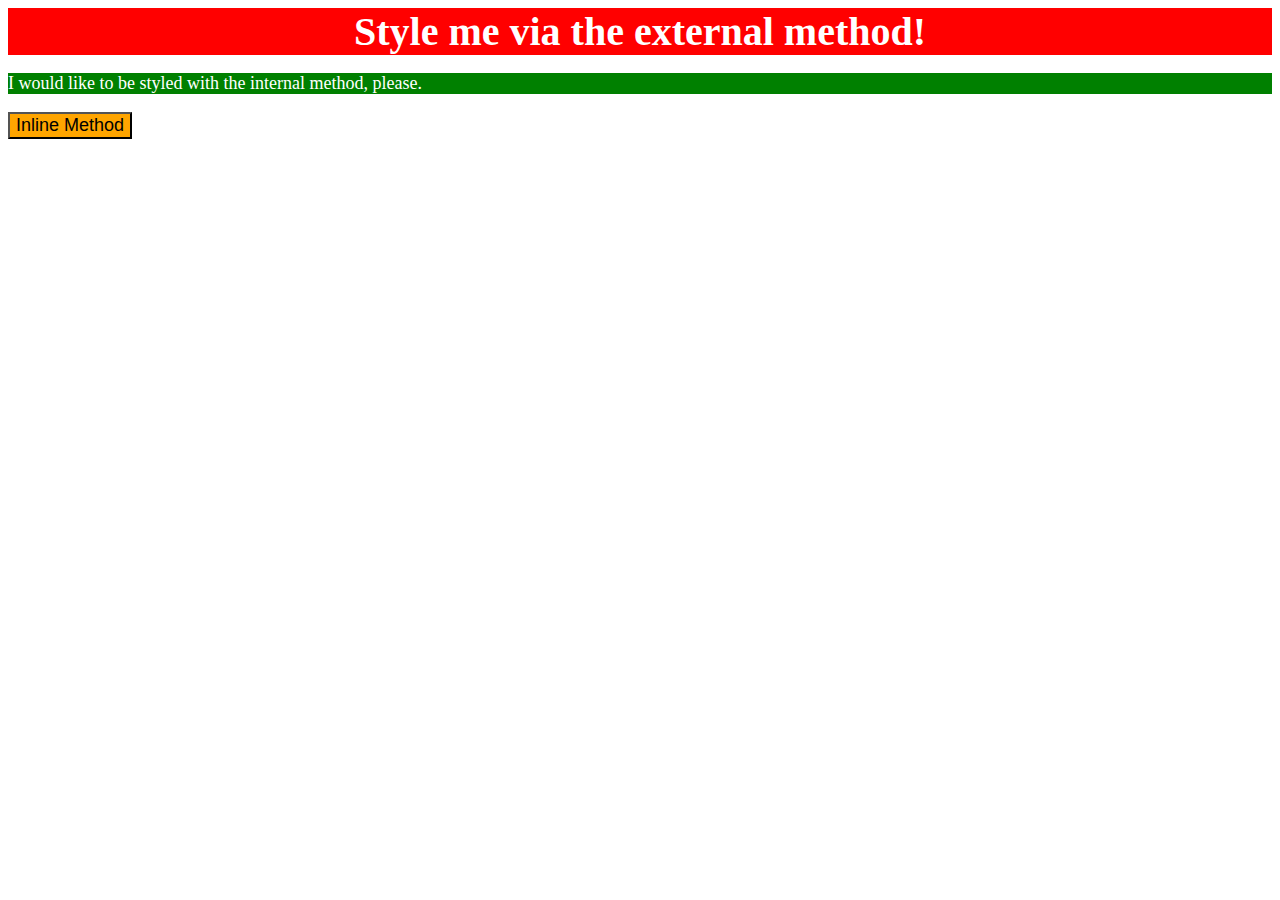
<file: foundations/01-css-methods/index.html>
<!DOCTYPE html>
<html lang="en">
  <head>
    <meta charset="UTF-8">
    <meta http-equiv="X-UA-Compatible" content="IE=edge">
    <meta name="viewport" content="width=device-width, initial-scale=1.0">
    <link rel="stylesheet" href="styles.css">
    <style>
      p {
        background-color: green;
        color: white;
        font-size: 18px;
      }
    </style>
    <title>Methods for Adding CSS</title>
  </head>
  <body>
    <div>Style me via the external method!</div>
    <p>I would like to be styled with the internal method, please.</p>
    <button style="background-color: orange; font-size: 18px;">Inline Method</button>
  </body>
</html>
</file>
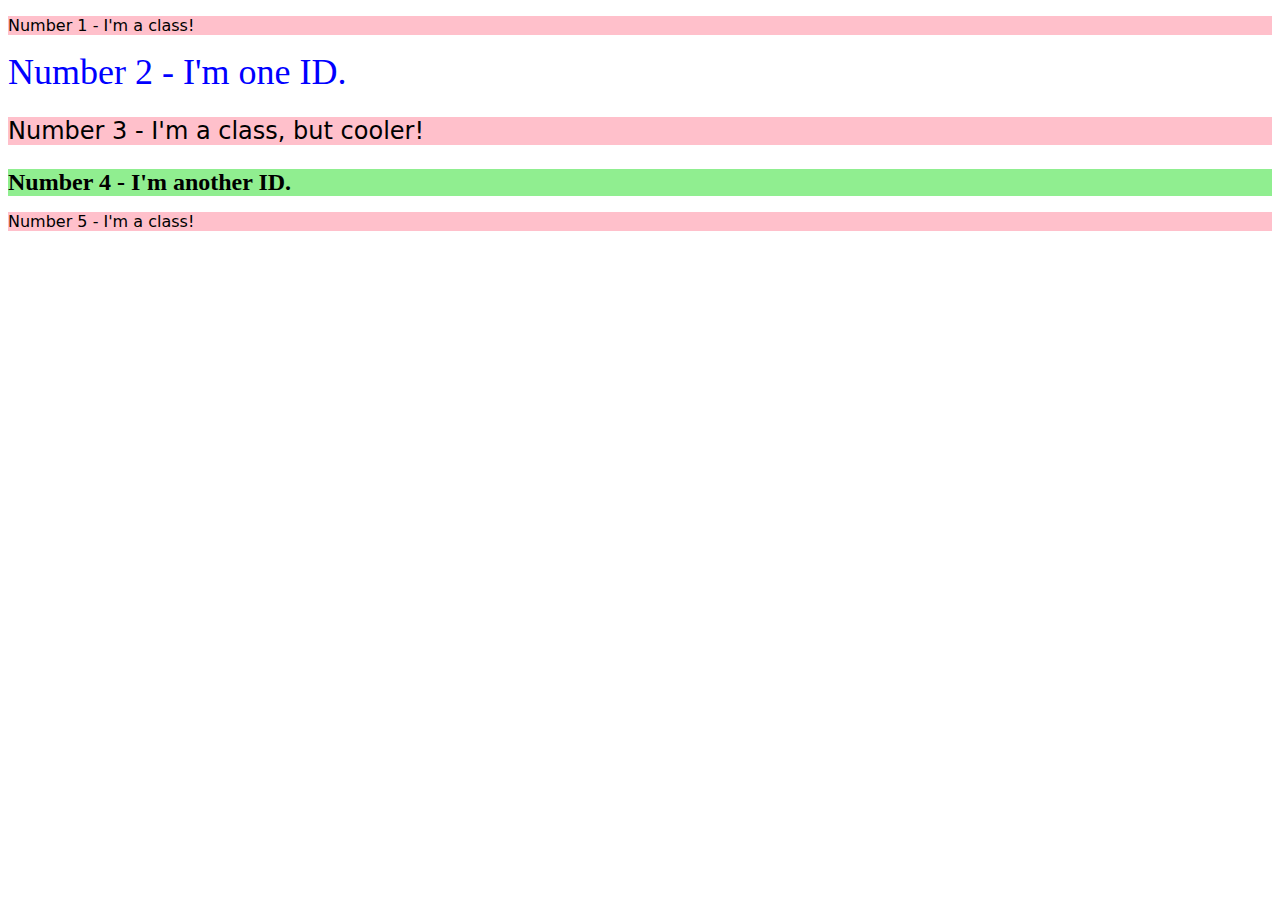
<file: foundations/02-class-id-selectors/index.html>
<!DOCTYPE html>
<html lang="en">
  <head>
    <meta charset="UTF-8">
    <meta http-equiv="X-UA-Compatible" content="IE=edge">
    <meta name="viewport" content="width=device-width, initial-scale=1.0">
    <title>Class and ID Selectors</title>
    <link rel="stylesheet" href="style.css">
  </head>
  <body>
    <p class="odd">Number 1 - I'm a class!</p>
    <div id="id2">Number 2 - I'm one ID.</div>
    <p class="odd bigFont">Number 3 - I'm a class, but cooler!</p>
    <div id="green-and-bold">Number 4 - I'm another ID.</div>
    <p class="odd">Number 5 - I'm a class!</p>
  </body>
</html>
</file>
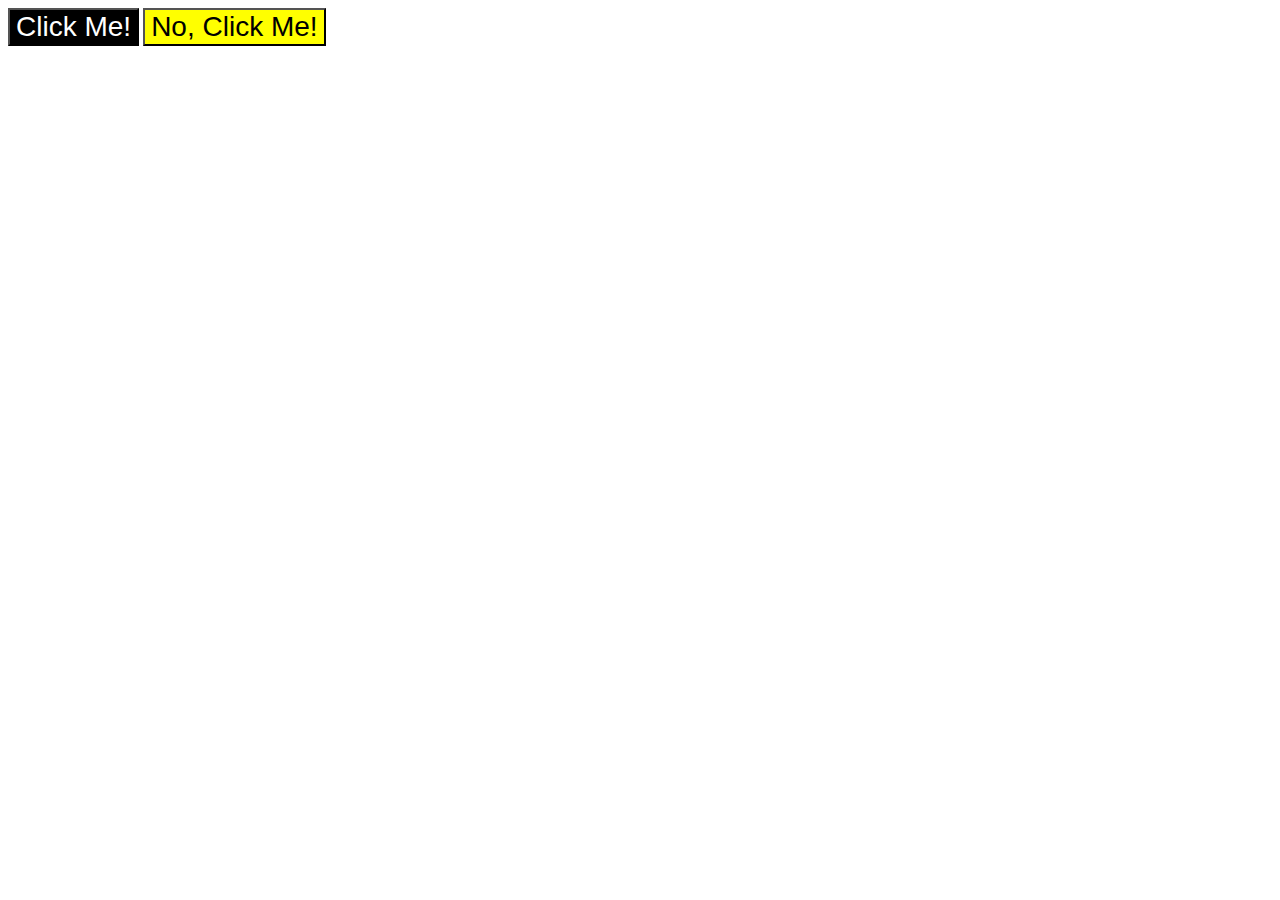
<file: foundations/03-grouping-selectors/index.html>
<!DOCTYPE html>
<html lang="en">
  <head>
    <meta charset="UTF-8">
    <meta http-equiv="X-UA-Compatible" content="IE=edge">
    <meta name="viewport" content="width=device-width, initial-scale=1.0">
    <title>Grouping Selectors</title>
    <link rel="stylesheet" href="style.css">
  </head>
  <body>
    <button class="button-style1">Click Me!</button>
    <button class="button-style2">No, Click Me!</button>
  </body>
</html>
</file>
<file: foundations/01-css-methods/styles.css>
div {
    background-color: red;
    color: white;
    text-align: center;
    font-weight: 700;
    font-size: 40px;
}
</file>
<file: foundations/02-class-id-selectors/style.css>
.odd {
    background-color: rgb(255, 192, 203);
    font-family: Verdana, DejaVu Sans, sans-serif;
}
#id2 {
    color: #0000ff;
    font-size: 36px;
}

.bigFont {
    font-size: 24px;
}

#green-and-bold {
    background-color: #90ee90;
    font-size: 24px;
    font-weight: bold;
}
</file>
<file: foundations/03-grouping-selectors/style.css>
button {
    font-size: 28px;
    font-family: Helvetica, 'Times New Roman', sans-serif;
}

.button-style1 {
    background-color: black;
    color: white;
}

.button-style2 {
    background-color: yellow;
}
</file>
